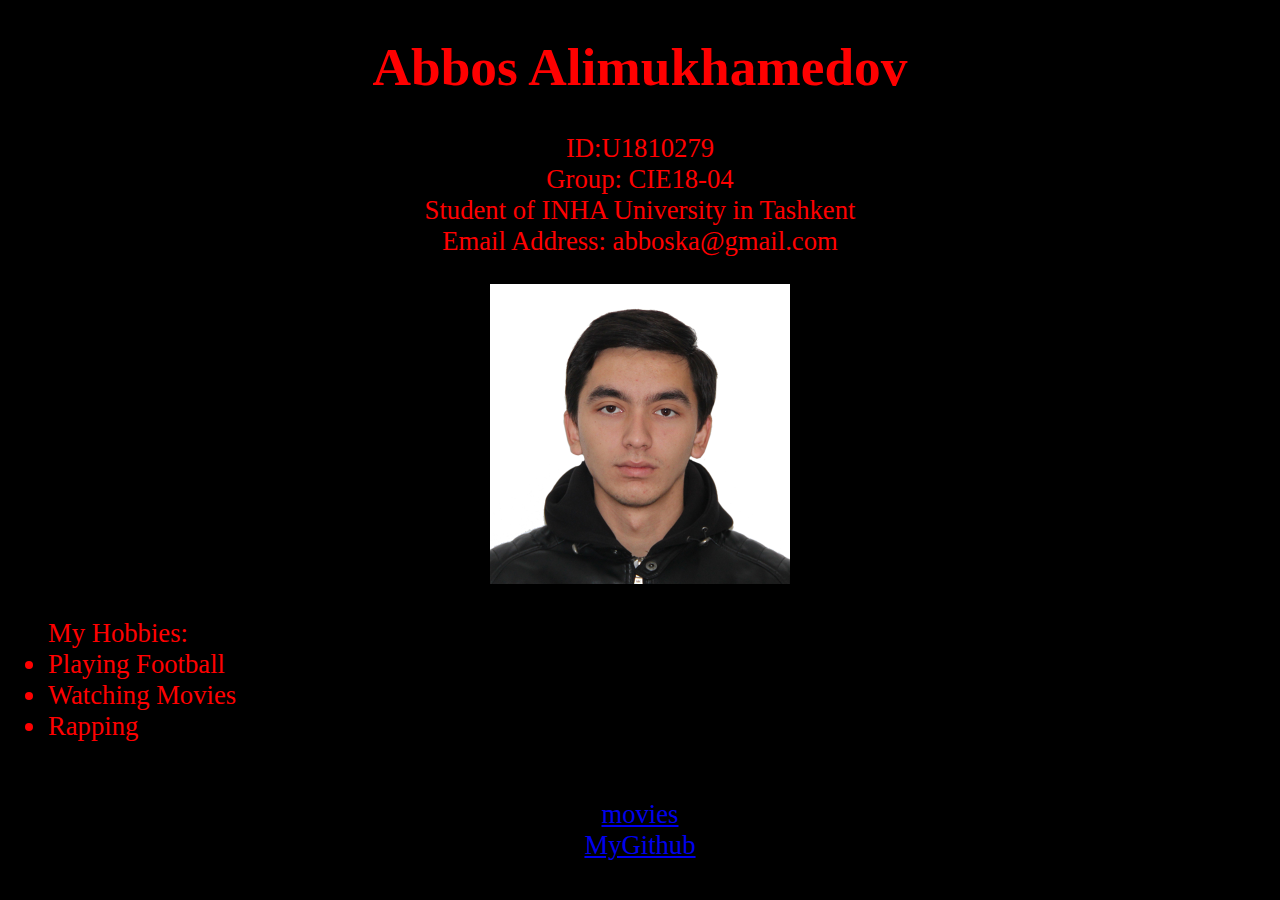
<file: index.html>
<!DOCTYPE html>
<html>
<head>
	<title>My First Web Page</title>
	<link rel="stylesheet" type="text/css" href="style.css">
</head>
<body class="bob">
<h1>Abbos Alimukhamedov</h1>
<p >ID:U1810279
	<br>Group: CIE18-04</br>
	Student of INHA University in Tashkent
	<br>Email Address: abboska@gmail.com</br>
</p>
<img src="Abbos.jpg"width="300">
<ul class="hobb">My Hobbies:
   <li>Playing Football</li>
   <li>Watching Movies</li>
   <li>Rapping</li>
</ul>
<a href="movies.html"><br>movies</br></a>
<a href="abboska.github.io">MyGithub</a>
</body>
</html>
</file>
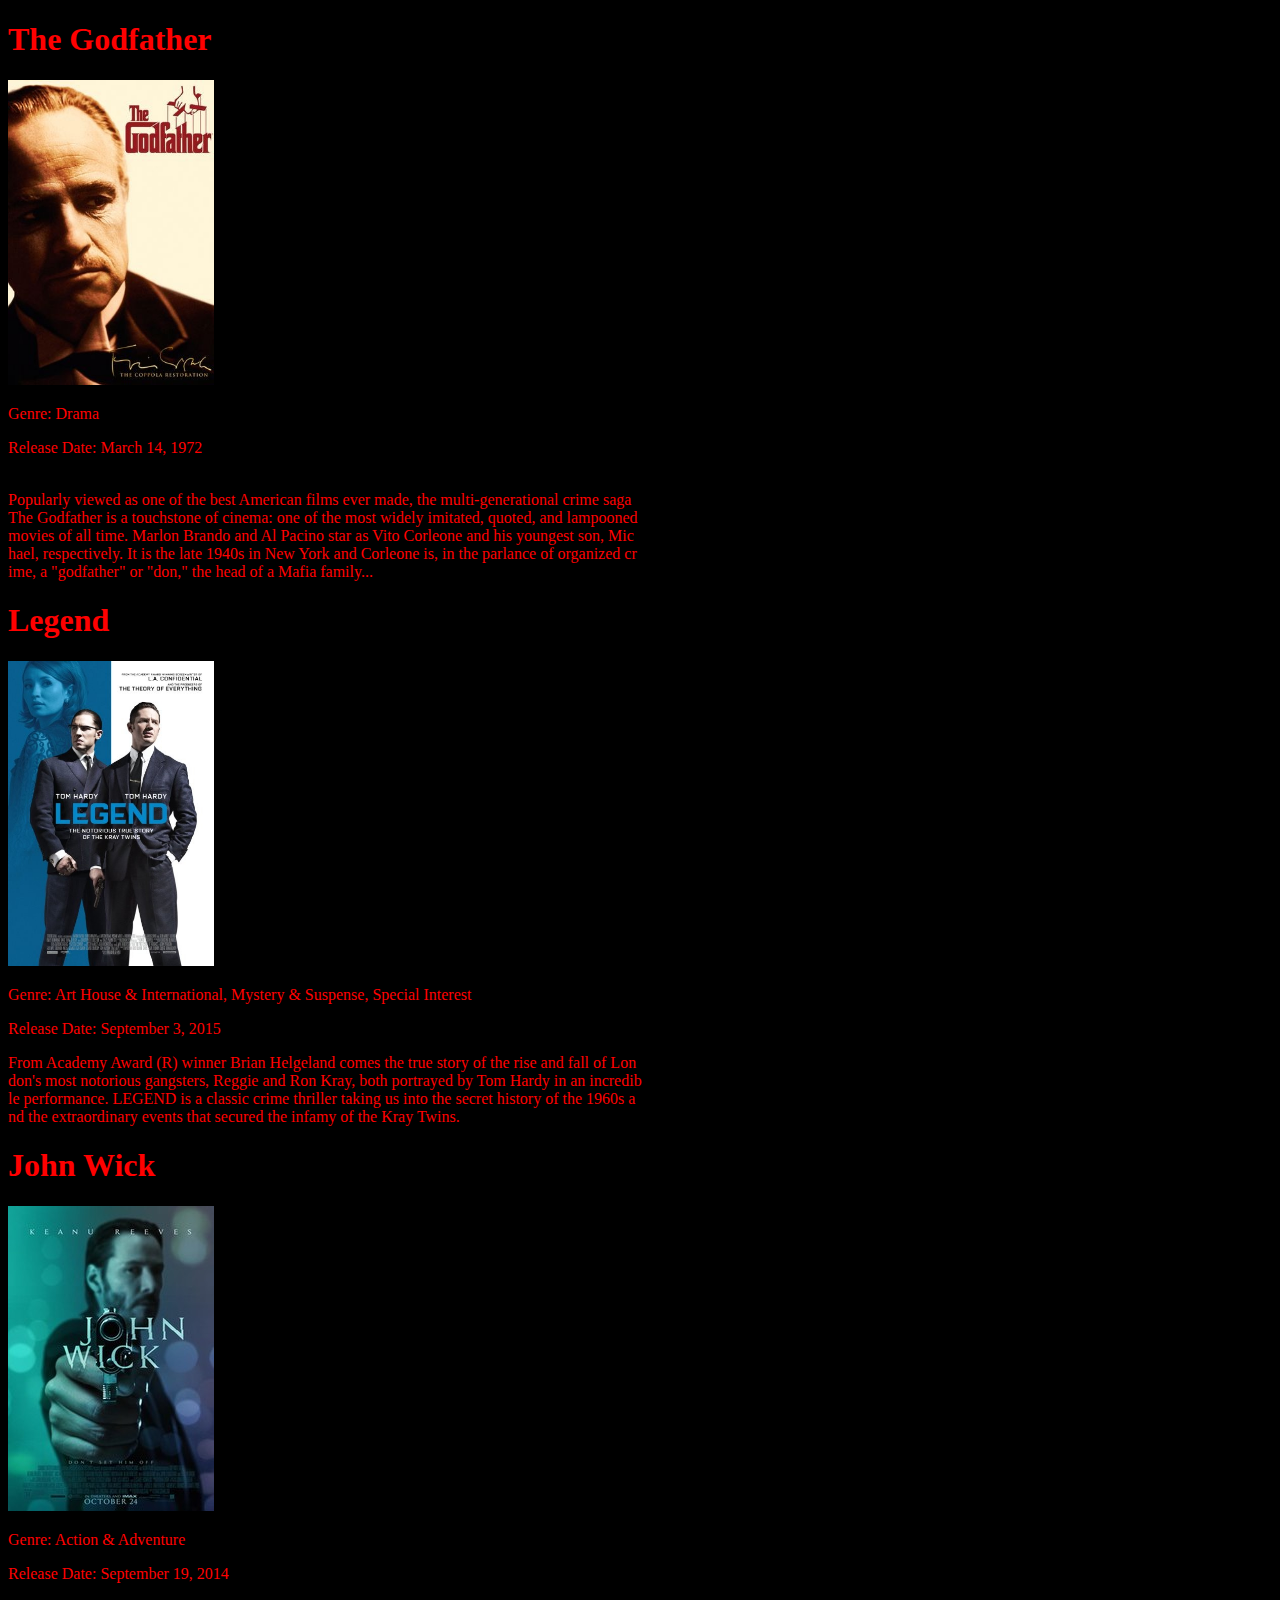
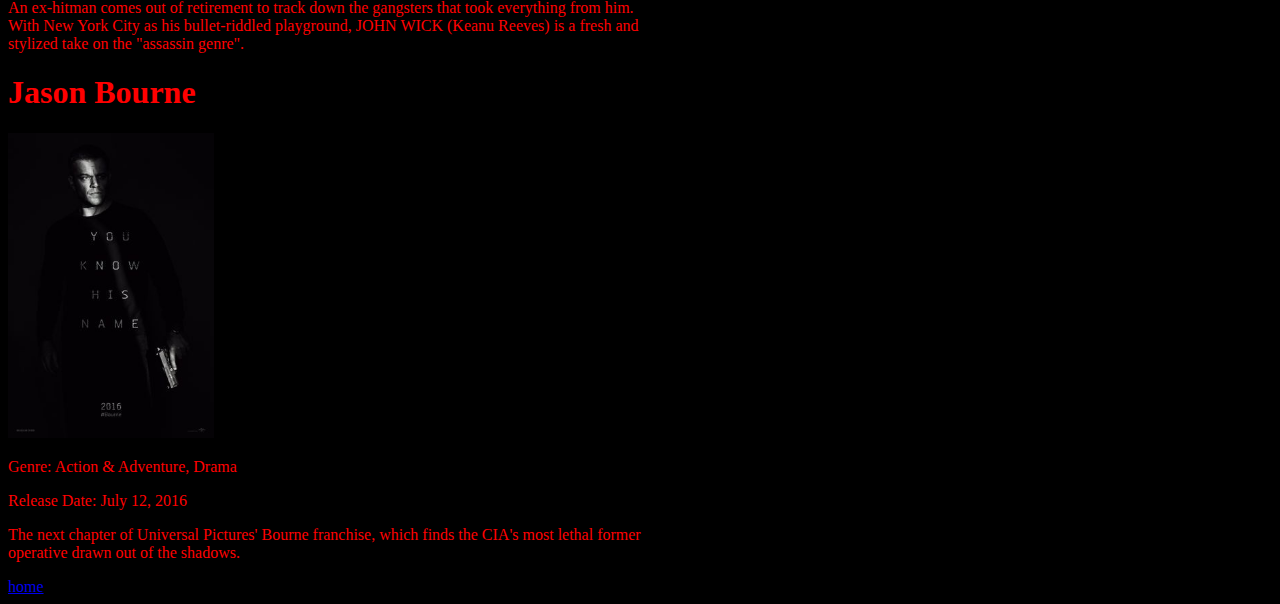
<file: movies.html>
<!DOCTYPE html>
<html>
<head>
	<title>Movies</title>
	<link rel="stylesheet" type="text/css" href="style.css">
</head>
<body class="films">
<h1>The Godfather</h1>
	<a href="https://www.rottentomatoes.com/m/godfather"><img src="v1.jpg" height="305" width="206"></a>
	<p>Genre: Drama</p>
	<p>Release Date: March 14, 1972</p>
	<p ><br>Popularly viewed as one of the best American films ever made, the multi-generational crime saga</br>The Godfather is a touchstone of cinema: one of the most widely imitated, quoted, and lampooned<br>movies of all time. Marlon Brando and Al Pacino star as Vito Corleone and his youngest son, Mic</br>hael, respectively. It is the late 1940s in New York and Corleone is, in the parlance of organized cr<br>ime, a "godfather" or "don," the head of a Mafia family...</br></p>

<h1>Legend</h1>
	<a href="https://www.rottentomatoes.com/m/legend_2015"><img src="v2.jpg"height="305" width="206"></a>
	<p>Genre: Art House & International, Mystery & Suspense, Special Interest</p>
	<p>Release Date: September 3, 2015</p>
	<p>From Academy Award (R) winner Brian Helgeland comes the true story of the rise and fall of Lon<br>don's most notorious gangsters, Reggie and Ron Kray, both portrayed by Tom Hardy in an incredib</br>le performance. LEGEND is a classic crime thriller taking us into the secret history of the 1960s a<br>nd the extraordinary events that secured the infamy of the Kray Twins.</br></p>

<h1>John Wick</h1>
	<a href="https://www.rottentomatoes.com/m/john_wick"><img src="v3.jpg"></a>
	<p>Genre: Action & Adventure </p>
	<p>Release Date: September 19, 2014</p>
	<p>An ex-hitman comes out of retirement to track down the gangsters that took everything from him.<br> With New York City as his bullet-riddled playground, JOHN WICK (Keanu Reeves) is a fresh and</br> stylized take on the "assassin genre". </p>

<h1>Jason Bourne</h1>
	<a href="https://www.rottentomatoes.com/m/jason_bourne"><img src="v4.jpg"height="305" width="206"></a>
	<p>Genre: Action & Adventure, Drama </p>
	<p>Release Date: July 12, 2016</p>
	<p>The next chapter of Universal Pictures' Bourne franchise, which finds the CIA's most lethal former<br> operative drawn out of the shadows.</br></p>
</body>
	<a href="index.html">home</a>
	</html>
</file>
<file: style.css>
html{text-align: center;
background-color: black}
body{color: red;
font-family: Elephant}
.bob{font-size: 20pt}
.hobb{text-align: left}
.films{text-align: left}
</file>
